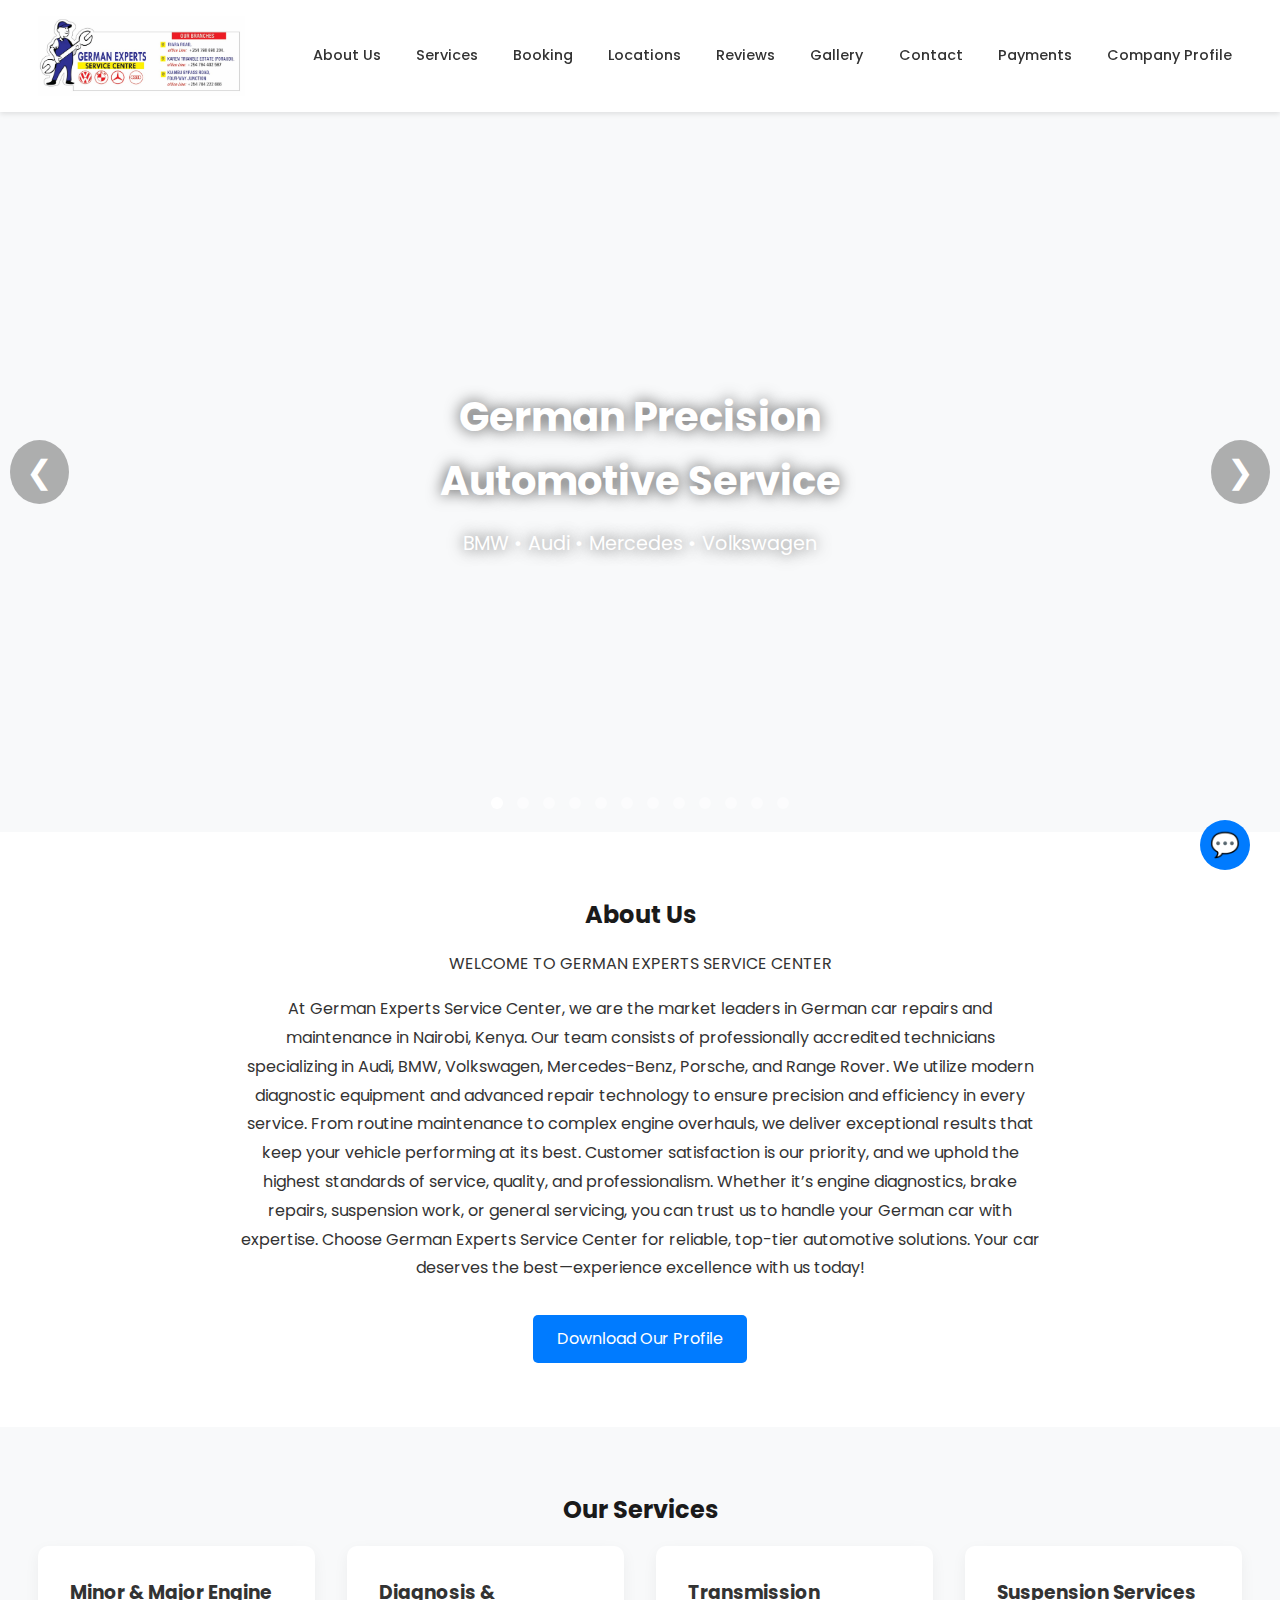
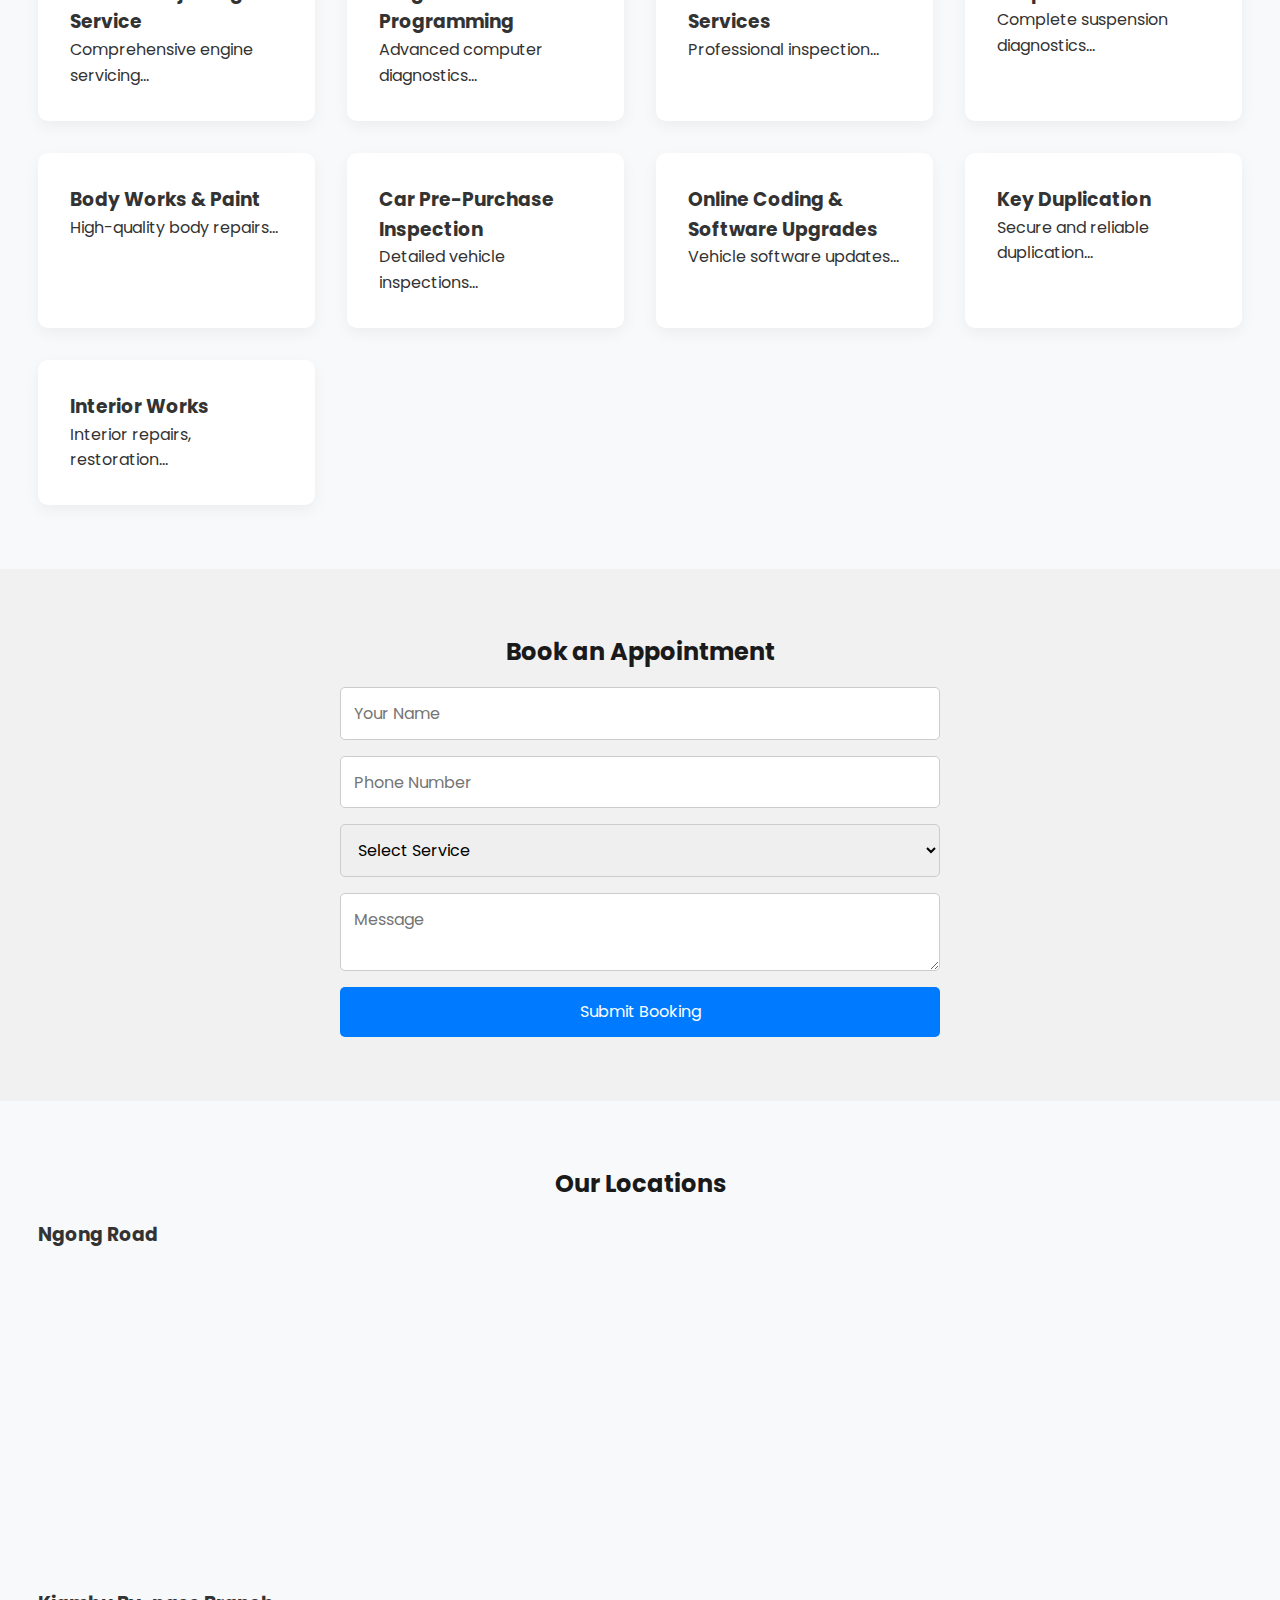
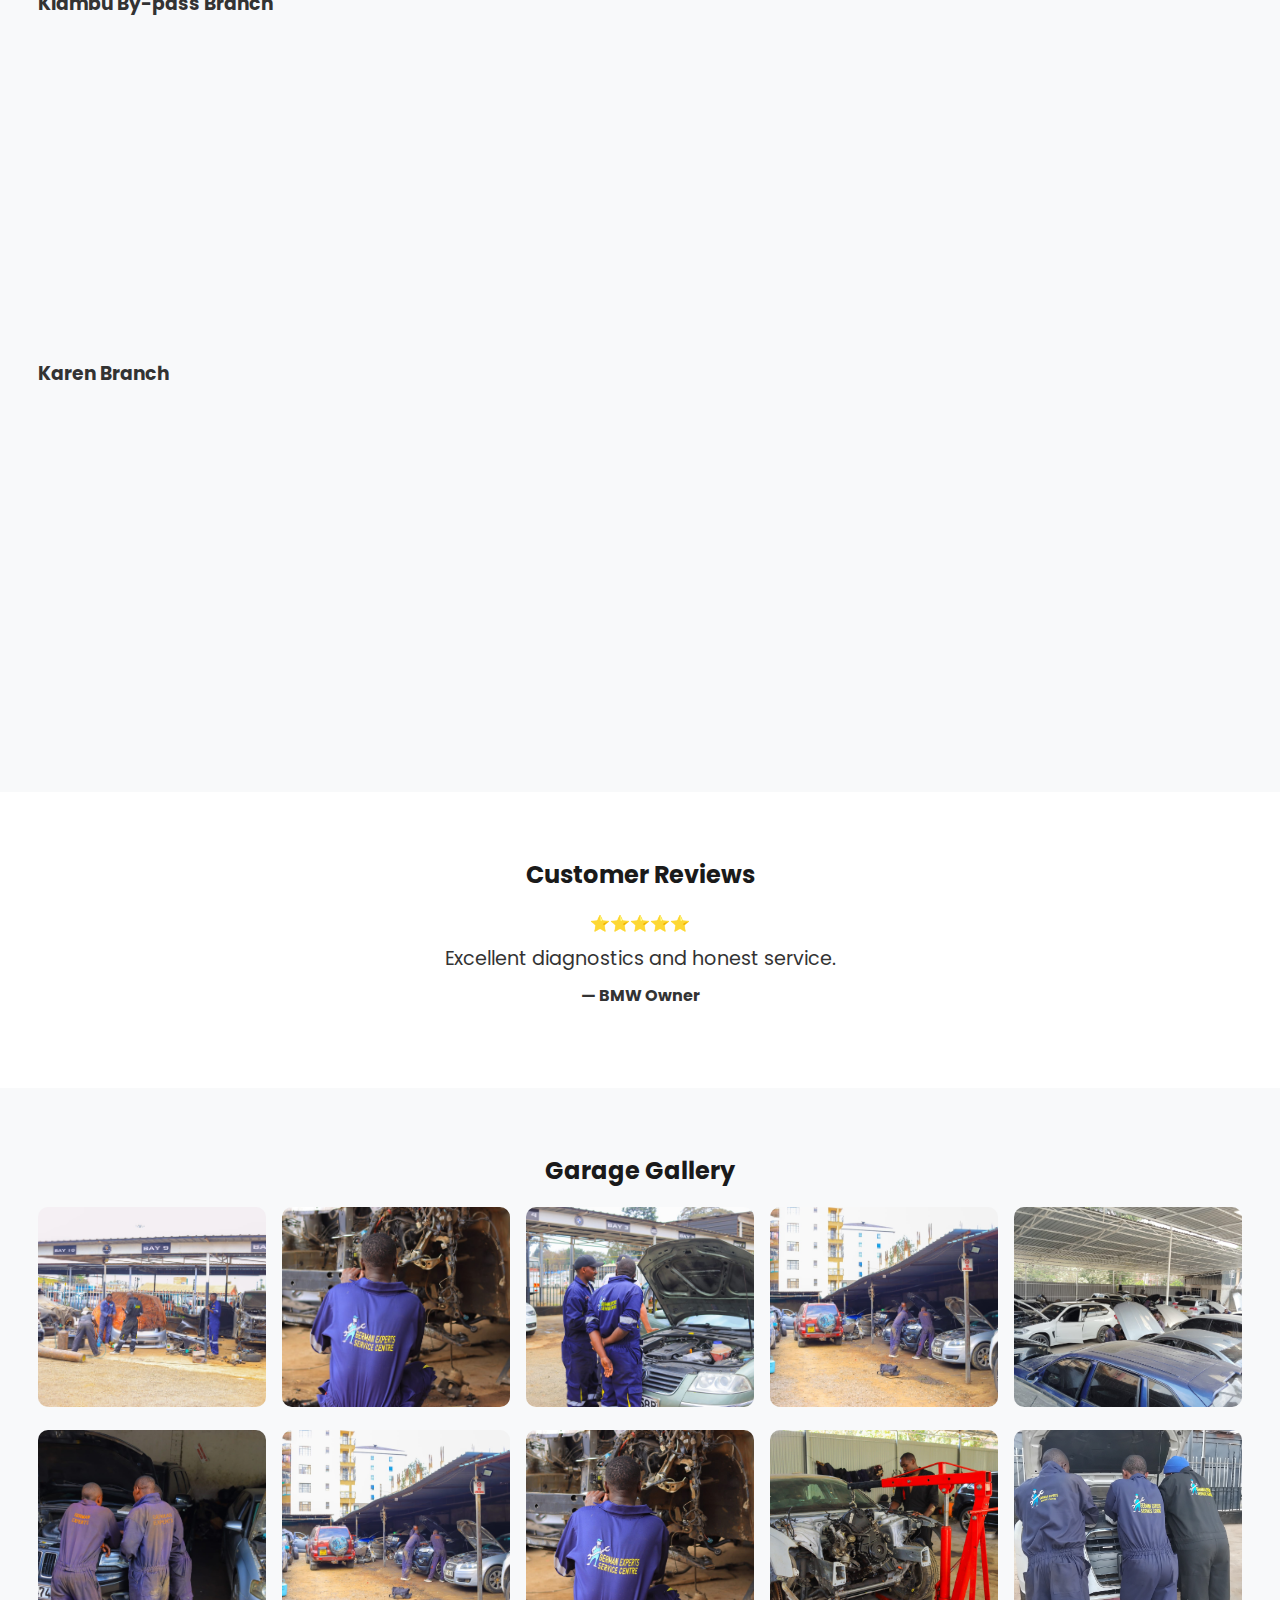
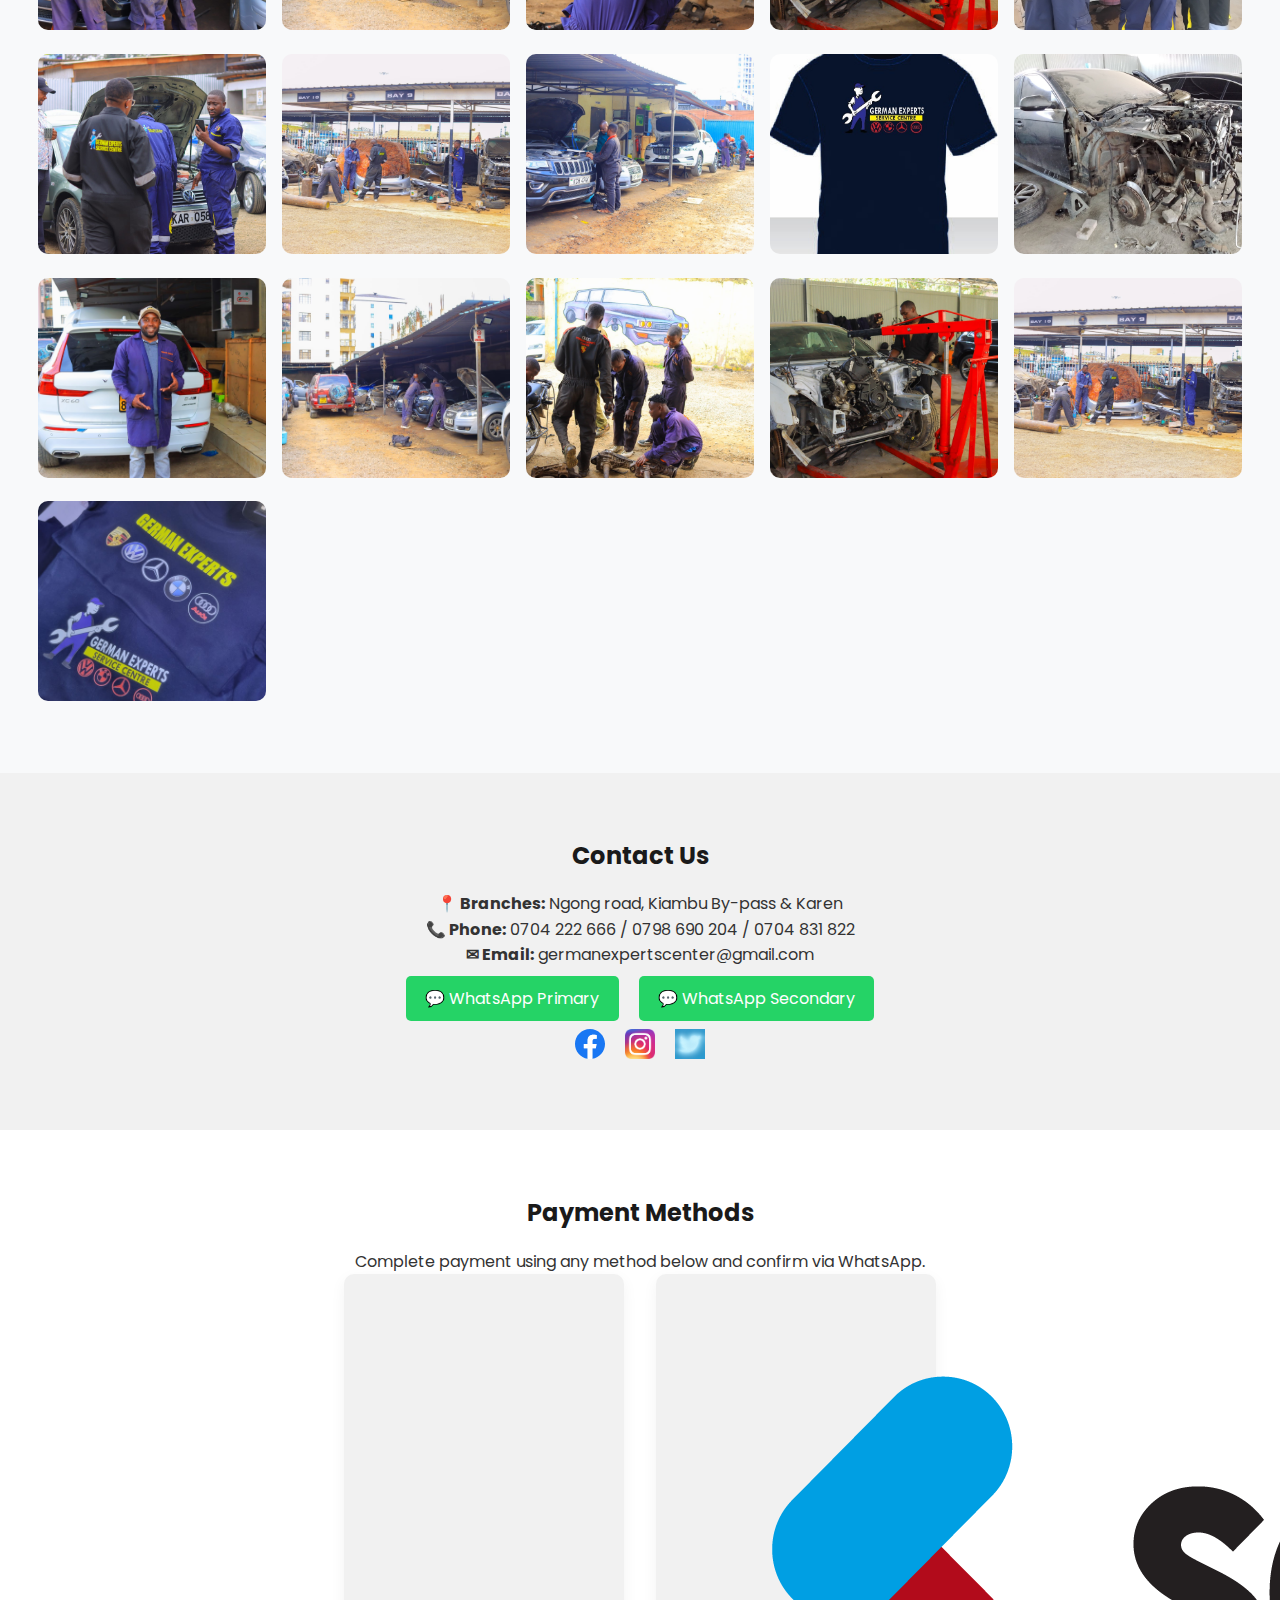
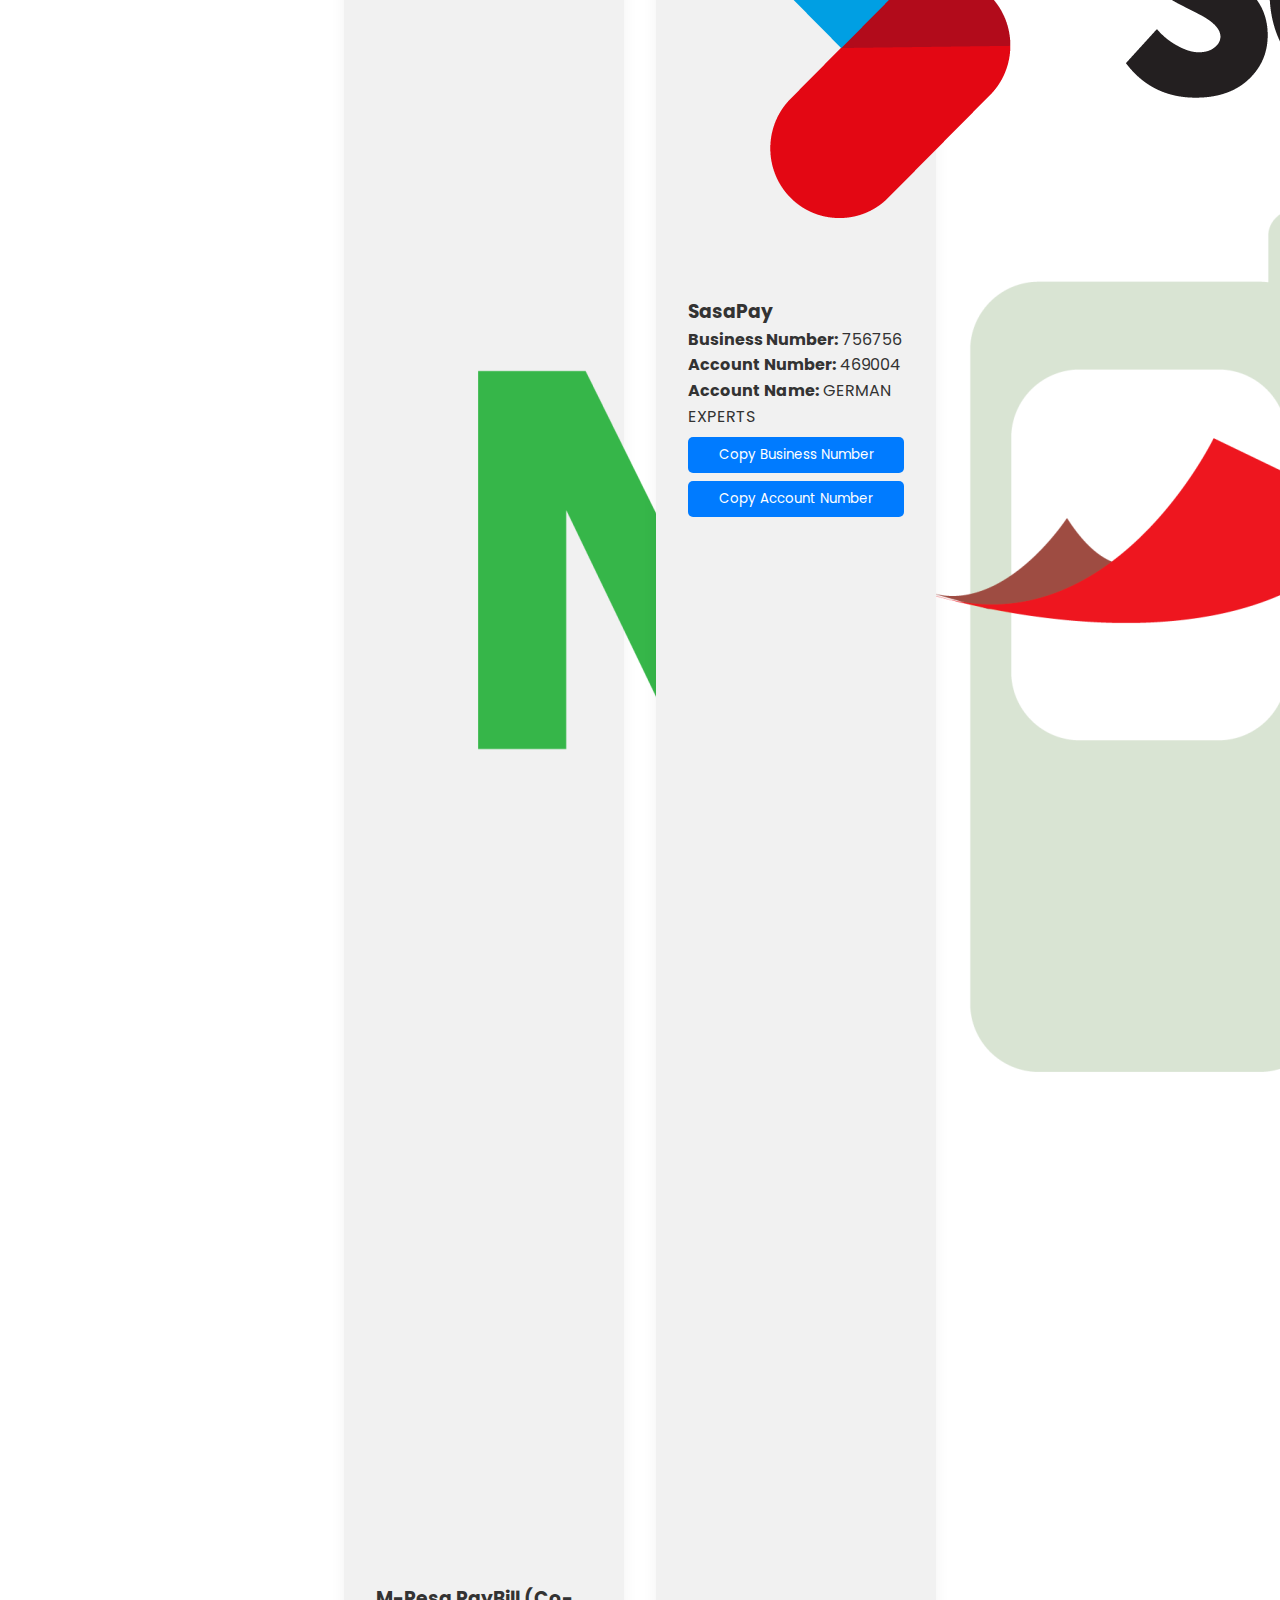
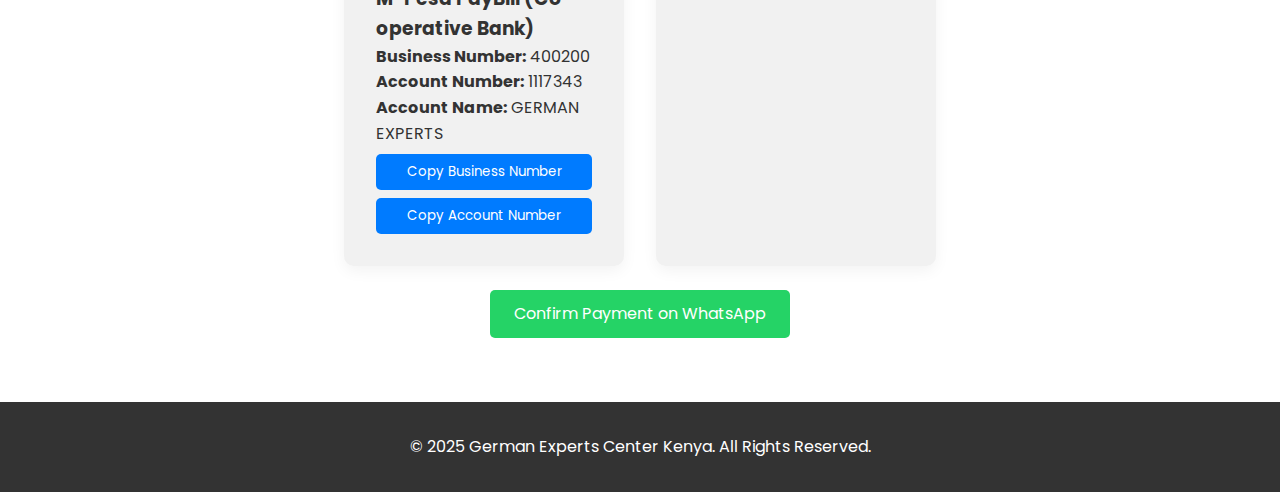
<file: index.html>
<!DOCTYPE html>
<html lang="en">
<head>
<meta charset="UTF-8">
<title>German Experts Service Center Kenya</title>
<meta name="viewport" content="width=device-width, initial-scale=1.0">
<meta name="description" content="BMW, Audi, Mercedes & Volkswagen specialists in Nairobi, Kiambu Road & Karen.">

<link rel="stylesheet" href="style.css">
<link href="https://fonts.googleapis.com/css2?family=Poppins:wght@300;400;600;700&display=swap" rel="stylesheet">
</head>
<body>
<header>
  <img src="logo.png" class="logo" alt="German Experts Center Logo">
  <nav>
    <a href="#about">About Us</a>
    <a href="#services">Services</a>
    <a href="#booking">Booking</a>
    <a href="#locations">Locations</a>
    <a href="#reviews">Reviews</a>
    <a href="#gallery">Gallery</a>
    <a href="#contact">Contact</a>
    <a href="#payments">Payments</a>
    <a href="files/profile.pdf">Company Profile</a>
  </nav>
</header>

<!-- HERO SECTION -->
<section class="hero">
  <div class="slides">
    <div class="slide active" style="background-image:url('hero1.png')"></div>
    <div class="slide" style="background-image:url('hero2.png')"></div>
    <div class="slide" style="background-image:url('hero3.png')"></div>
    <div class="slide" style="background-image:url('hero4.png')"></div>
    <div class="slide" style="background-image:url('hero5.png')"></div>
    <div class="slide" style="background-image:url('hero6.png')"></div>
    <div class="slide" style="background-image:url('hero7.png')"></div>
    <div class="slide" style="background-image:url('hero8.png')"></div>
    <div class="slide" style="background-image:url('hero9.png')"></div>
    <div class="slide" style="background-image:url('hero10.png')"></div>
    <div class="slide" style="background-image:url('hero11.png')"></div>
    <div class="slide" style="background-image:url('hero12.png')"></div>
  </div>

  <div class="hero-content">
    <h1>German Precision Automotive Service</h1>
    <p>BMW • Audi • Mercedes • Volkswagen</p>
  </div>
  <button class="prev">&#10094;</button>
  <button class="next">&#10095;</button>
  <div class="dots">
    <span class="dot active" data-index="0"></span>
    <span class="dot" data-index="1"></span>
    <span class="dot" data-index="2"></span>
    <span class="dot" data-index="3"></span>
    <span class="dot" data-index="4"></span>
    <span class="dot" data-index="5"></span>
    <span class="dot" data-index="6"></span>
    <span class="dot" data-index="7"></span>
    <span class="dot" data-index="8"></span>
    <span class="dot" data-index="9"></span>
    <span class="dot" data-index="10"></span>
    <span class="dot" data-index="11"></span>
  </div>
</section>

<!-- ABOUT -->
<section id="about">
<h2>About Us</h2>
<p>WELCOME TO GERMAN EXPERTS SERVICE CENTER </p>
<p>At German Experts Service Center, we are the market leaders in German car repairs and maintenance in Nairobi, Kenya. Our team consists of professionally accredited technicians specializing in Audi, BMW, Volkswagen, Mercedes-Benz, Porsche, and Range Rover. We utilize modern diagnostic equipment and advanced repair technology to ensure precision and efficiency in every service. From routine maintenance to complex engine overhauls, we deliver exceptional results that keep your vehicle performing at its best. Customer satisfaction is our priority, and we uphold the highest standards of service, quality, and professionalism. Whether it’s engine diagnostics, brake repairs, suspension work, or general servicing, you can trust us to handle your German car with expertise. Choose German Experts Service Center for reliable, top-tier automotive solutions. Your car deserves the best—experience excellence with us today!</p>
<a href="files/profile.pdf" download class="download-btn">Download Our Profile</a>
</section>

<!-- SERVICES -->
<section id="services">
<h2>Our Services</h2>
<div class="service-grid">
  <div class="service-card"><h3>Minor & Major Engine Service</h3><p>Comprehensive engine servicing...</p></div>
  <div class="service-card"><h3>Diagnosis & Programming</h3><p>Advanced computer diagnostics...</p></div>
  <div class="service-card"><h3>Transmission Services</h3><p>Professional inspection...</p></div>
  <div class="service-card"><h3>Suspension Services</h3><p>Complete suspension diagnostics...</p></div>
  <div class="service-card"><h3>Body Works & Paint</h3><p>High-quality body repairs...</p></div>
  <div class="service-card"><h3>Car Pre-Purchase Inspection</h3><p>Detailed vehicle inspections...</p></div>
  <div class="service-card"><h3>Online Coding & Software Upgrades</h3><p>Vehicle software updates...</p></div>
  <div class="service-card"><h3>Key Duplication</h3><p>Secure and reliable duplication...</p></div>
  <div class="service-card"><h3>Interior Works</h3><p>Interior repairs, restoration...</p></div>
</div>
</section>

<!-- BOOKING -->
<section id="booking">
<h2>Book an Appointment</h2>
<form id="bookingForm">
  <input type="text" id="name" placeholder="Your Name" required>
  <input type="tel" id="phone" placeholder="Phone Number" required>
  <select id="service" required>
    <option value="">Select Service</option>
    <option>Minor & Major Engine Service</option>
    <option>Diagnosis & Programming</option>
    <option>Transmission Services</option>
    <option>Suspension Services</option>
    <option>Body Works & Paint</option>
    <option>Car Pre-Purchase Inspection</option>
    <option>Online Coding & Software Upgrades</option>
    <option>Key Duplication</option>
    <option>Interior Works</option>
  </select>
  <textarea id="message" placeholder="Message"></textarea>
  <button type="submit">Submit Booking</button>
</form>
<div id="confirmationPopup" class="popup">Redirecting to WhatsApp...</div>
</section>

<!-- LOCATIONS -->
<section id="locations">
<h2>Our Locations</h2>
<h3>Ngong Road</h3>
<iframe src="https://www.google.com/maps?q=German%20Experts%20Center%20Nairobi&output=embed"></iframe>
<h3>Kiambu By-pass Branch</h3>
<iframe src="https://www.google.com/maps?q=German%20Experts%20Center%20Kiambu%20Road&output=embed"></iframe>
<h3>Karen Branch</h3>
<iframe src="https://www.google.com/maps?q=German%20Experts%20Center%20Karen&output=embed"></iframe>
</section>

<!-- REVIEWS -->
<section id="reviews">
<h2>Customer Reviews</h2>
<div class="review active">⭐⭐⭐⭐⭐ <p>Excellent diagnostics and honest service.</p><strong>— BMW Owner</strong></div>
<div class="review">⭐⭐⭐⭐⭐ <p>Professional team, fixed my Audi perfectly.</p><strong>— Audi Owner</strong></div>
<div class="review">⭐⭐⭐⭐⭐ <p>The only garage I trust with my Mercedes.</p><strong>— Mercedes Owner</strong></div>
</section>

<!-- GALLERY -->
<section id="gallery">
<h2>Garage Gallery</h2>
<div class="gallery-grid">
 
  <div class="gallery-item"><img src="gallery1.jpg" alt="German Experts Center Workshop"></div>
  <div class="gallery-item"><img src="gallery2.jpg" alt="BMW Diagnostics Bay"></div>
  <div class="gallery-item"><img src="gallery3.jpg" alt="Audi Engine Repair"></div>
  <div class="gallery-item"><img src="gallery4.jpg" alt="Mercedes Servicing Area"></div>
  <div class="gallery-item"><img src="gallery5.jpg" alt="Volkswagen Repair Bay"></div>
  <div class="gallery-item"><img src="gallery6.jpg" alt="Body Works and Paint Section"></div>
  <div class="gallery-item"><img src="gallery7.jpg" alt="Engine Diagnostics"></div>
  <div class="gallery-item"><img src="gallery8.jpg" alt="Workshop Tools"></div>
  <div class="gallery-item"><img src="gallery9.jpg" alt="Car Lift Area"></div>
  <div class="gallery-item"><img src="gallery10.jpg" alt="Paint Booth"></div>
  <div class="gallery-item"><img src="gallery11.jpg" alt="Customer Waiting Area"></div>
  <div class="gallery-item"><img src="gallery12.jpg" alt="Mechanic at Work"></div>
  <div class="gallery-item"><img src="gallery13.jpg" alt="Service Reception"></div>
  <div class="gallery-item"><img src="gallery14.jpg" alt="Service Offered"></div>
  <div class="gallery-item"><img src="gallery15.jpg" alt="Service Offered"></div>
  <div class="gallery-item"><img src="gallery16.jpg" alt="Service Offered"></div>
  <div class="gallery-item"><img src="gallery17.jpg" alt="Service Offered"></div>
  <div class="gallery-item"><img src="gallery18.jpg" alt="Service Offered"></div>
  <div class="gallery-item"><img src="gallery19.jpg" alt="Service Offered"></div>
  <div class="gallery-item"><img src="gallery20.jpg" alt="Service Offered"></div>
  <div class="gallery-item"><img src="gallery21.jpg" alt="Service Offered"></div>
</div>
</section>

<!-- CONTACT -->
<section id="contact" class="contact">
<h2>Contact Us</h2>
<div class="contact-info">
  <p><strong>📍 Branches:</strong> Ngong road, Kiambu By-pass & Karen</p>
  <p><strong>📞 Phone:</strong>
    <a href="tel:+254704222666">0704 222 666</a> /
    <a href="tel:+254798690204">0798 690 204</a> /
    <a href="tel:+254704831822">0704 831 822</a>
  </p>
  <p><strong>✉ Email:</strong>
    <a href="mailto:germanexpertscenter@gmail.com">germanexpertscenter@gmail.com</a>
  </p>
</div>

<div class="contact-buttons">
  <a href="https://wa.me/254704222666" target="_blank" class="btn-secondary">💬 WhatsApp Primary</a>
  <a href="https://wa.me/254798690204" target="_blank" class="btn-secondary">💬 WhatsApp Secondary</a>
</div>

<div class="social-icons">
  <a href="https://www.facebook.com/GermanXpertsKe1" target="_blank"><img src="facebook.svg" alt="Facebook" /></a>
  <a href="https://www.instagram.com/GermanXpertsKe1" target="_blank"><img src="instagram.png" alt="Instagram" /></a>
  <a href="https://x.com/GermanXpertsKe1" target="_blank"><img src="twitter.png" alt="Twitter/X" /></a>
</div>
</section>

<!-- PAYMENTS -->
<section id="payments" class="payments">
<h2>Payment Methods</h2>
<p class="pay-note">Complete payment using any method below and confirm via WhatsApp.</p>
<div class="payment-container">
  <div class="payment-card">
    <img src="mpesa.png" alt="M-Pesa Logo" class="payment-logo">
    <h3>M-Pesa PayBill (Co-operative Bank)</h3>
    <p><strong>Business Number:</strong> <span id="mpesaBiz">400200</span></p>
    <p><strong>Account Number:</strong> <span id="mpesaAcc">1117343</span></p>
    <p><strong>Account Name:</strong> GERMAN EXPERTS</p>
    <button onclick="copyText('400200')">Copy Business Number</button>
    <button onclick="copyText('1117343')">Copy Account Number</button>
  </div>
  <div class="payment-card">
    <img src="sasapay.png" alt="SasaPay Logo" class="payment-logo">
    <h3>SasaPay</h3>
    <p><strong>Business Number:</strong> <span id="sasaBiz">756756</span></p>
    <p><strong>Account Number:</strong> <span id="sasaAcc">469004</span></p>
    <p><strong>Account Name:</strong> GERMAN EXPERTS</p>
    <button onclick="copyText('756756')">Copy Business Number</button>
    <button onclick="copyText('469004')">Copy Account Number</button>
  </div>
</div>
<a href="https://wa.me/254704222666?text=I%20have%20completed%20my%20payment%20to%20German%20Experts" class="whatsapp-btn" target="_blank">
  Confirm Payment on WhatsApp
</a>
</section>

<footer><p>© 2025 German Experts Center Kenya. All Rights Reserved.</p></footer>

<!-- CHATBOT -->
<div id="chatbot-container">
  <div id="chatbot-header">
    💬 Need Help? <span id="chatbot-close">✖</span>
  </div>
  <div id="chatbot-messages">
    <div class="bot-message">Hello! I’m your assistant. How can I help you today?</div>
  </div>
  <div id="chatbot-input-area">
    <input type="text" id="chatbot-input" placeholder="Type your message...">
    <button id="chatbot-send">Send</button>
  </div>
  <div id="chatbot-options">
    <button data-option="services">Services</button>
    <button data-option="booking">Book Appointment</button>
    <button data-option="locations">Locations</button>
    <button data-option="contact">Contact</button>
  </div>
</div>

<!-- Floating clickable icon -->
<div id="chatbot-toggle">💬</div>

<script src="script.js"></script>
<script src="chatbot.js"></script>
</body>
</html>
</file>
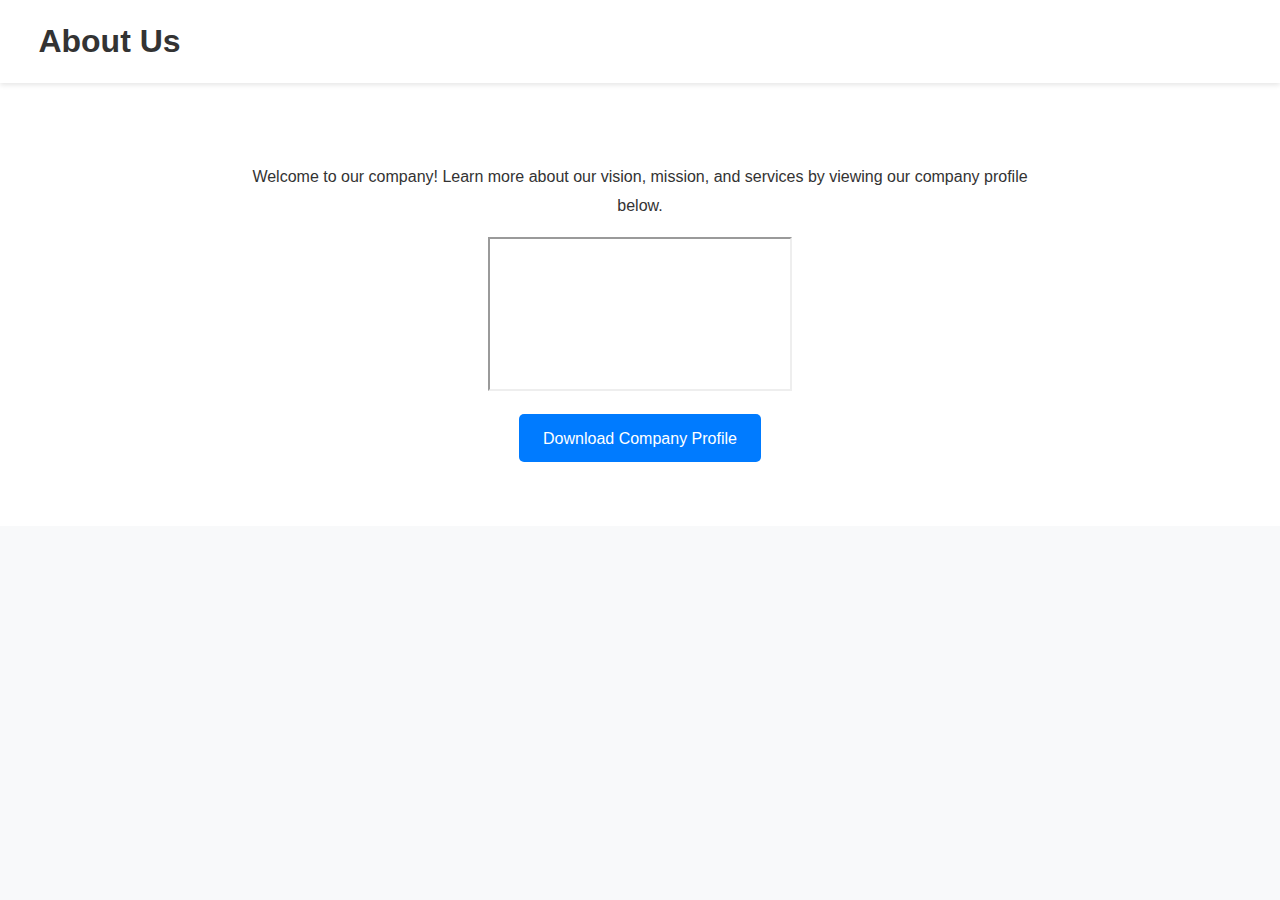
<file: about.html>
<!DOCTYPE html>
<html lang="en">
<head>
  <meta charset="UTF-8">
  <meta name="viewport" content="width=device-width, initial-scale=1.0">
  <title>About Us</title>
  <link rel="stylesheet" href="style.css">
</head>
<body>

  <header>
    <h1>About Us</h1>
  </header>

  <main>
    <section id="about">
      <p>Welcome to our company! Learn more about our vision, mission, and services by viewing our company profile below.</p>

      <div class="pdf-container">
        <iframe src="profile.pdf"></iframe>
      </div>

      <div class="download-btn">
        <a href="company-profile.pdf" download>Download Company Profile</a>
      </div>
    </section>
  </main>

</body>
</html>
</file>
<file: style.css>
/* =========================
   GENERAL STYLES
========================= */
* {
  margin: 0;
  padding: 0;
  box-sizing: border-box;
  font-family: 'Poppins', sans-serif;
}

html {
  scroll-behavior: smooth;
}

body {
  line-height: 1.6;
  background: #f8f9fa;
  color: #333;
}

a {
  text-decoration: none;
  color: inherit;
}

button {
  cursor: pointer;
}

h2 {
  text-align: center;
  margin-bottom: 1rem;
  color: #1a1a1a;
}

/* =========================
   HEADER & NAVIGATION
========================= */
header {
  display: flex;
  justify-content: space-between;
  align-items: center;
  padding: 1rem 3%;
  background: #fff;
  position: sticky;
  top: 0;
  z-index: 1000;
  box-shadow: 0 2px 5px rgba(0,0,0,0.1);
}

header .logo {
  height: 80px;
  width: auto;
}

nav {
  display: flex;
  gap: 1rem;
  flex-wrap: wrap;
}

nav a {
  font-weight: 500;
  font-size: 0.9rem;
  padding: 0.3rem 0.6rem;
  transition: 0.3s;
}

nav a:hover {
  color: #007bff;
}

/* Hamburger menu for mobile */
#hamburger {
  display: none;
  flex-direction: column;
  gap: 4px;
  cursor: pointer;
}

#hamburger div {
  width: 25px;
  height: 3px;
  background: #007bff;
}

/* =========================
   HERO SLIDER
========================= */
.hero {
  position: relative;
  height: 80vh;
  overflow: hidden;
}

.slides {
  display: flex;
  transition: transform 0.5s ease-in-out;
}

.slide {
  min-width: 100%;
  height: 100%;
  background-size: cover;
  background-position: center;
  display: none;
}

.slide.active {
  display: block;
}

.hero-content {
  position: absolute;
  top: 50%;
  left: 50%;
  transform: translate(-50%, -50%);
  text-align: center;
  color: #fff;
  text-shadow: 0 0 15px rgba(0,0,0,0.7);
  padding: 0 20px;
}

.hero-content h1 {
  font-size: 2.5rem;
  margin-bottom: 1rem;
}

.hero-content p {
  font-size: 1.2rem;
}

.hero button.prev,
.hero button.next {
  position: absolute;
  top: 50%;
  transform: translateY(-50%);
  font-size: 2rem;
  background: rgba(0,0,0,0.3);
  color: #fff;
  border: none;
  padding: 0.5rem 1rem;
  border-radius: 50%;
}

.prev { left: 10px; }
.next { right: 10px; }

.dots {
  position: absolute;
  bottom: 15px;
  width: 100%;
  text-align: center;
}

.dot {
  display: inline-block;
  width: 12px;
  height: 12px;
  margin: 0 5px;
  background: rgba(255,255,255,0.5);
  border-radius: 50%;
  cursor: pointer;
}

.dot.active {
  background: #fff;
}

/* =========================
   ABOUT US
========================= */
#about {
  padding: 4rem 3%;
  background: #fff;
  text-align: center;
}

#about p {
  max-width: 800px;
  margin: 1rem auto;
  line-height: 1.8;
}

.download-btn {
  display: inline-block;
  margin-top: 1rem;
  background: #007bff;
  color: #fff;
  padding: 0.7rem 1.5rem;
  border-radius: 5px;
  transition: 0.3s;
}

.download-btn:hover {
  background: #0056b3;
}

/* =========================
   SERVICES
========================= */
#services {
  padding: 4rem 3%;
}

.service-grid {
  display: grid;
  grid-template-columns: repeat(auto-fit, minmax(250px, 1fr));
  gap: 2rem;
}

.service-card {
  background: #fff;
  padding: 2rem;
  border-radius: 10px;
  box-shadow: 0 5px 15px rgba(0,0,0,0.05);
  transition: transform 0.3s, box-shadow 0.3s;
}

.service-card:hover {
  transform: translateY(-5px);
  box-shadow: 0 8px 20px rgba(0,0,0,0.1);
}

/* =========================
   BOOKING FORM
========================= */
#booking {
  padding: 4rem 3%;
  background: #f1f1f1;
  text-align: center;
}

#booking form {
  max-width: 600px;
  margin: auto;
  display: grid;
  gap: 1rem;
}

#booking input,
#booking select,
#booking textarea,
#booking button {
  padding: 0.8rem;
  font-size: 1rem;
  border-radius: 5px;
  border: 1px solid #ccc;
  width: 100%;
}

#booking button {
  background: #007bff;
  color: #fff;
  border: none;
  transition: 0.3s;
}

#booking button:hover {
  background: #0056b3;
}

.popup {
  display: none;
  position: fixed;
  top: 20%;
  left: 50%;
  transform: translateX(-50%);
  background: #007bff;
  color: #fff;
  padding: 1rem 2rem;
  border-radius: 5px;
  z-index: 999;
}

/* =========================
   LOCATIONS
========================= */
#locations {
  padding: 4rem 3%;
}

#locations iframe {
  width: 100%;
  height: 300px;
  margin-bottom: 2rem;
  border: none;
  border-radius: 10px;
}

/* =========================
   REVIEWS
========================= */
#reviews {
  padding: 4rem 3%;
  background: #fff;
  text-align: center;
}

.review {
  display: none;
  max-width: 600px;
  margin: 1rem auto;
}

.review.active {
  display: block;
}

.review p {
  font-size: 1.2rem;
  margin: 0.5rem 0;
}

/* =========================
   GALLERY
========================= */
#gallery {
  padding: 4rem 3%;
}

.gallery-grid {
  display: grid;
  grid-template-columns: repeat(auto-fit, minmax(200px, 1fr));
  gap: 1rem;
}

.gallery-item img,
.gallery-item video {
  width: 100%;
  height: 200px;
  object-fit: cover;
  border-radius: 10px;
}

/* =========================
   CONTACT
========================= */
.contact {
  padding: 4rem 3%;
  background: #f1f1f1;
  text-align: center;
}

.contact-buttons a {
  display: inline-block;
  margin: 0.5rem;
  padding: 0.6rem 1.2rem;
  border-radius: 5px;
  background: #25D366;
  color: #fff;
  transition: 0.3s;
}

.contact-buttons a:hover {
  background: #128C7E;
}

.social-icons a {
  margin: 0 0.5rem;
  display: inline-block;
}

.social-icons img {
  height: 30px;
}

/* =========================
   PAYMENTS
========================= */
.payments {
  padding: 4rem 3%;
  text-align: center;
  background: #fff;
}

.payment-container {
  display: flex;
  flex-wrap: wrap;
  justify-content: center;
  gap: 2rem;
}

.payment-card {
  background: #f1f1f1;
  padding: 2rem;
  border-radius: 10px;
  width: 100%;
  max-width: 280px;
  box-shadow: 0 5px 15px rgba(0,0,0,0.05);
  text-align: left;
}

.payment-card button {
  margin-top: 0.5rem;
  width: 100%;
  background: #007bff;
  border: none;
  color: #fff;
  padding: 0.5rem;
  border-radius: 5px;
}

.payment-card button:hover {
  background: #0056b3;
}

.whatsapp-btn {
  display: inline-block;
  margin-top: 1.5rem;
  background: #25D366;
  color: #fff;
  padding: 0.7rem 1.5rem;
  border-radius: 5px;
}

.whatsapp-btn:hover {
  background: #128C7E;
}

/* =========================
   FOOTER
========================= */
footer {
  background: #333;
  color: #fff;
  text-align: center;
  padding: 2rem 3%;
}

/* =========================
   CHATBOT
========================= */
#chatbot-container {
  position: fixed;
  bottom: 80px;
  right: 30px;
  width: 90%;
  max-width: 300px;
  background: #fff;
  border-radius: 10px;
  box-shadow: 0 5px 20px rgba(0,0,0,0.2);
  display: none;
  flex-direction: column;
  z-index: 9999;
}

#chatbot-header {
  background: #007bff;
  color: #fff;
  padding: 0.8rem 1rem;
  border-top-left-radius: 10px;
  border-top-right-radius: 10px;
  font-weight: bold;
  display: flex;
  justify-content: space-between;
}

#chatbot-messages {
  padding: 1rem;
  max-height: 300px;
  overflow-y: auto;
}

.bot-message, .user-message {
  margin-bottom: 0.7rem;
  padding: 0.5rem;
  border-radius: 5px;
}

.bot-message {
  background: #f1f1f1;
  text-align: left;
}

.user-message {
  background: #007bff;
  color: #fff;
  text-align: right;
}

#chatbot-input-area {
  display: flex;
  padding: 0.5rem;
  border-top: 1px solid #ccc;
}

#chatbot-input-area input {
  flex: 1;
  padding: 0.5rem;
  border-radius: 5px;
  border: 1px solid #ccc;
}

#chatbot-input-area button {
  margin-left: 0.5rem;
  padding: 0.5rem 1rem;
  background: #007bff;
  color: #fff;
  border: none;
  border-radius: 5px;
}

#chatbot-options {
  display: flex;
  justify-content: space-around;
  padding: 0.5rem;
  flex-wrap: wrap;
}

#chatbot-options button {
  margin: 0.3rem;
  flex: 1;
  padding: 0.5rem;
  background: #f1f1f1;
  border: none;
  border-radius: 5px;
}

#chatbot-toggle {
  position: fixed;
  bottom: 30px;
  right: 30px;
  background: #007bff;
  color: #fff;
  width: 50px;
  height: 50px;
  font-size: 1.5rem;
  border-radius: 50%;
  display: flex;
  justify-content: center;
  align-items: center;
  cursor: pointer;
  z-index: 9999;
}

/* =========================
   MEDIA QUERIES
========================= */
@media(max-width: 768px){
  nav { display: none; }
  #hamburger { display: flex; }
  .service-grid, .gallery-grid, .payment-container {
    grid-template-columns: 1fr;
  }
}

@media(max-width: 480px){
  .hero { height: 60vh; }
  .hero-content h1 { font-size: 1.5rem; }
  .hero-content p { font-size: 1rem; }
  .gallery-item img, .gallery-item video { height: 150px; }
  footer { padding: 1rem; font-size: 0.8rem; }
}
</file>
